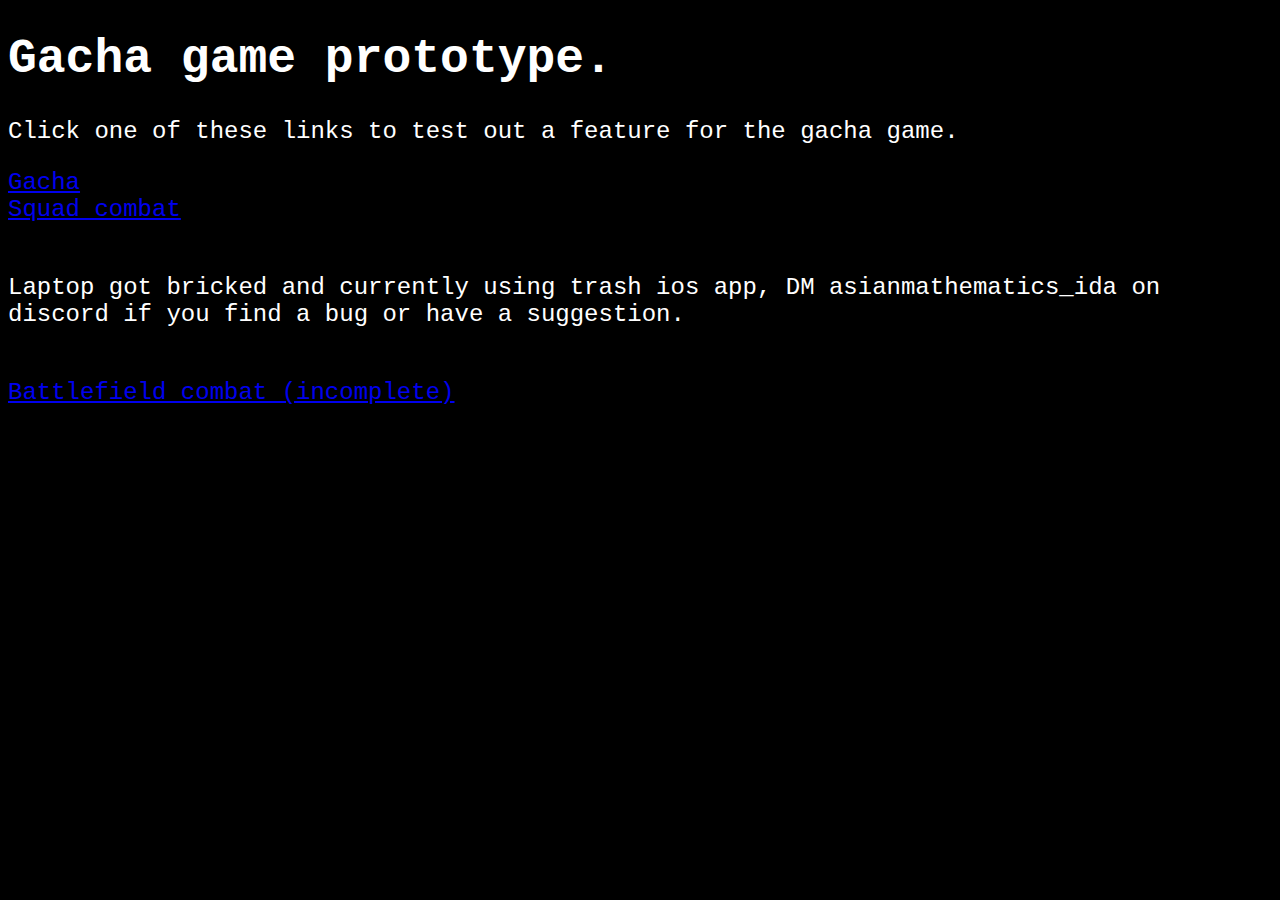
<file: index.html>
<!DOCTYPE html>
<html>
<head>
    <meta charset="UTF-8" />
    <title>Index</title>
    <style>
        body {background-color: black; color: white; font-family: 'Lucida Console', Monaco, 'Courier New', Courier, monospace; font-size: 24px;}
    </style>
</head>
<body>
    <h1>Gacha game prototype.</h1>
    <p>Click one of these links to test out a feature for the gacha game.</p>
    <a href="https://asianmathematics.github.io/gacha">Gacha</a><br> 
    <a href="https://asianmathematics.github.io/combat">Squad combat</a>
    <br><br><p>Laptop got bricked and currently using trash ios app, DM asianmathematics_ida on discord if you find a bug or have a suggestion.</p>
    <br><a href="https://asianmathematics.github.io/field">Battlefield combat (incomplete)</a>
</body>
</html>
</file>
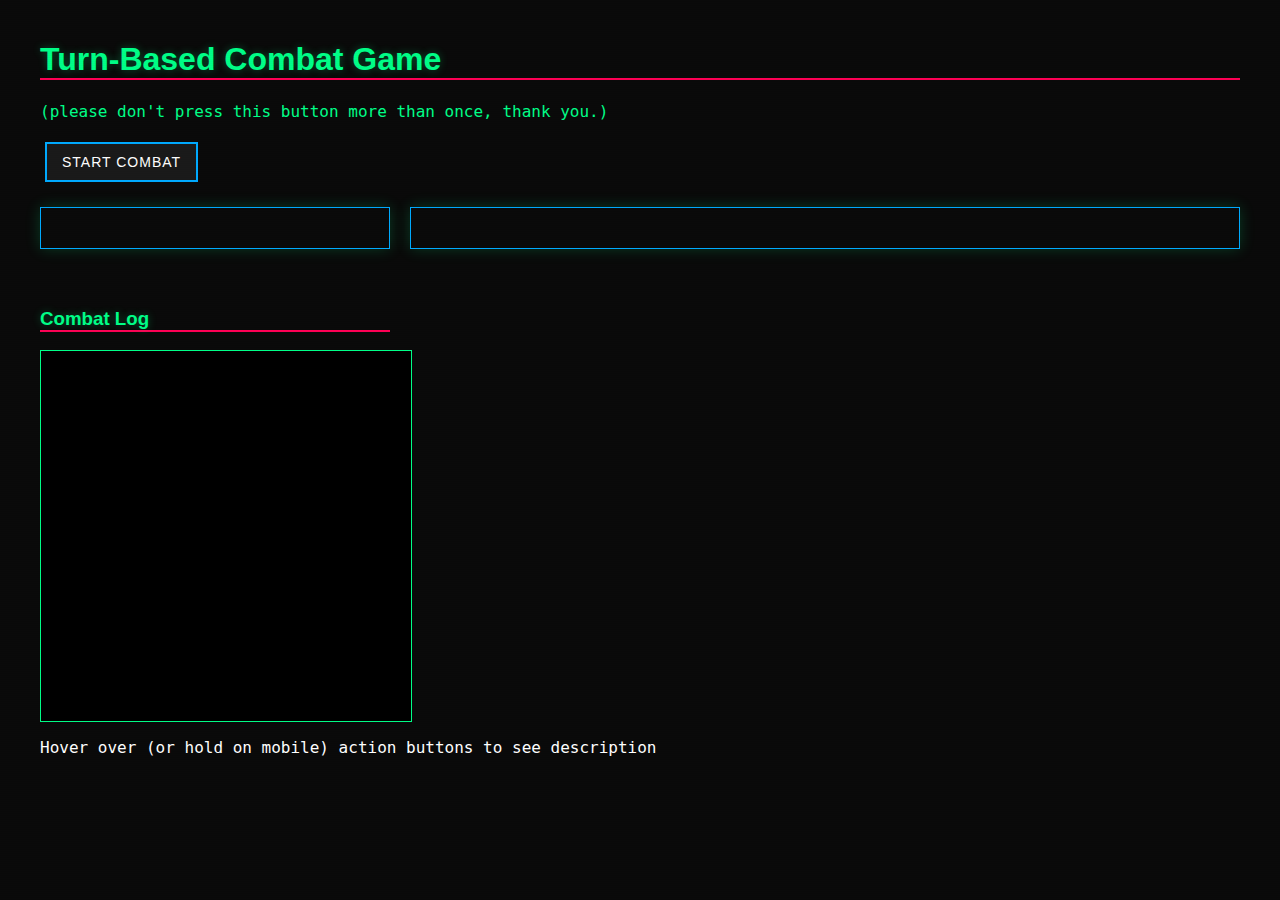
<file: combat.html>
<!DOCTYPE html>
<html lang="en">
<head>
    <meta charset="UTF-8">
    <meta name="viewport" content="width=device-width, initial-scale=1.0">
    <title>Turn-Based Combat Game</title>
    <link rel="stylesheet" href="combat.css">
</head>
<body>
    <h1>Turn-Based Combat Game</h1>
    
    <div id="game-controls">
        <p>(please don't press this button more than once, thank you.)</p>
        <button class="action-button" id="combatStart">Start Combat</button>
    </div>
    
    <div class="game-layout">
        <div class="left-column">
            <div id="selection">
            </div>
            
            <div id="message-container" class="message-container">
            </div>
            
            <div id="action-log-container">
                <h3>Combat Log</h3>
                <div id="action-log"></div>
            </div>
        </div>
        
        <div class="right-column">
            <div id="battle-container">
            </div>
        </div>
    </div>

    <p style="color:white">Hover over (or hold on mobile) action buttons to see description</p>

    <script type="module">
        import {startCombat} from './combat.js';
        window.startCombat = startCombat;
        document.getElementById('combatStart').addEventListener('click', function() {window.startCombat();});
    </script>
</body>
</html>
</file>
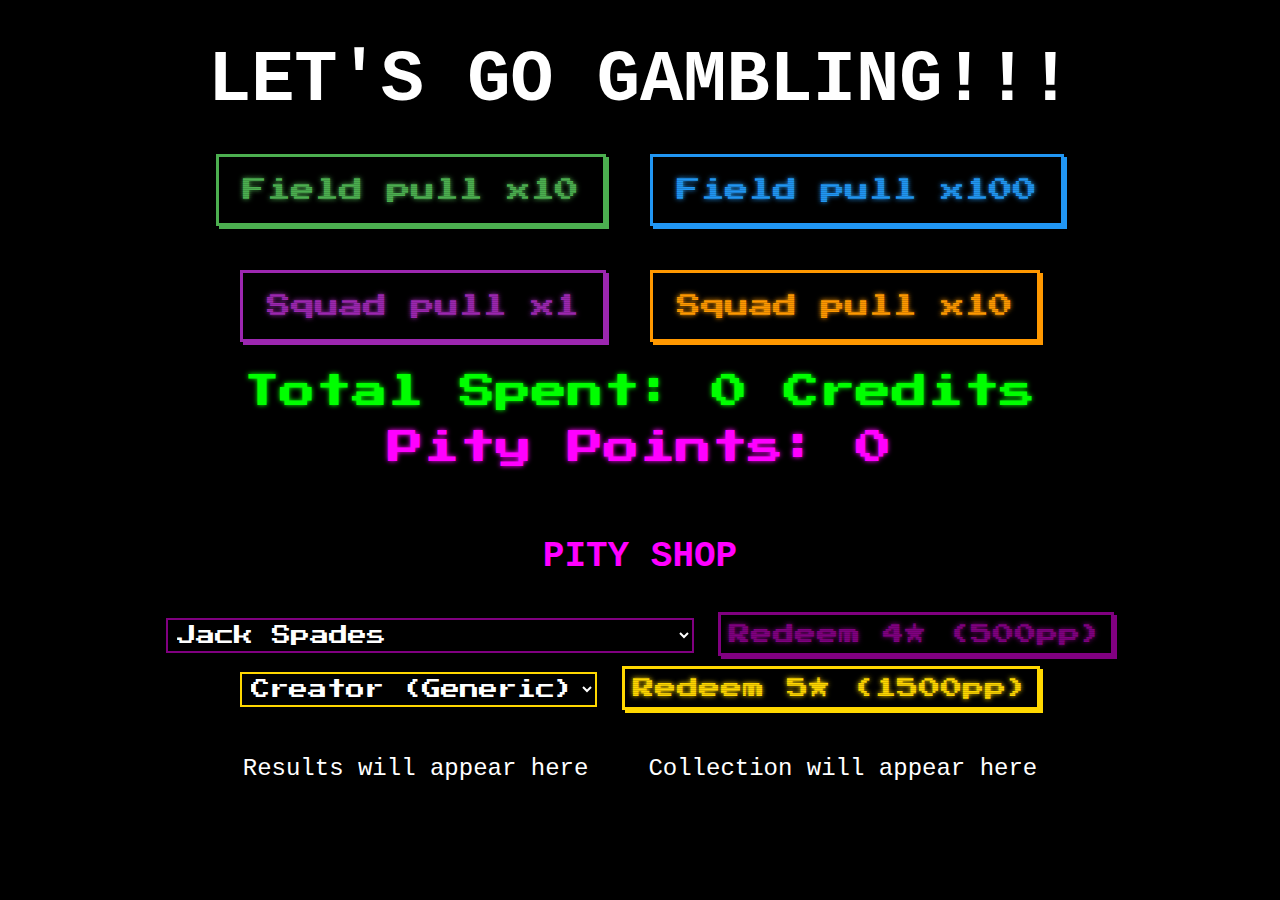
<file: gacha.html>
<!DOCTYPE html>
<html>
<head>
    <link href="https://fonts.googleapis.com/css2?family=Press+Start+2P&display=swap" rel="stylesheet">
    <link rel="stylesheet" href="gacha.css">
    <meta charset="UTF-8">
    <title>Gacha Game</title>
</head>
<body>
    <h1>LET'S GO GAMBLING!!!</h1>
    <div class="flex-container">
        <button id="field10">Field pull x10</button>
        <button id="field100">Field pull x100</button>
        <button id="squad1">Squad pull x1</button>
        <button id="squad10">Squad pull x10</button>
    </div>
    <div id="costDisplay" style="text-align: center; margin: 20px; font-size: 1.5em; color: #00ff00;">Total Spent: 0 Credits</div>
    <div id="pityDisplay" style="text-align: center; margin: 20px; font-size: 1.5em; color: #ff00ff;">Pity Points: 0</div>
    <div class="flex-container">
        <div style="text-align: center; margin: 20px;">
            <h2 style="color: #ff00ff;">PITY SHOP</h2>
            <select id="fourStarSelect" style="font-family: 'Press Start 2P'; background: black; color: white; border: 2px solid purple; margin: 5px;"></select>
            <button id="redeem4Star" style="color: purple; border-color: purple;">Redeem 4★ (500pp)</button>
            <br>
            <select id="fiveStarSelect" style="font-family: 'Press Start 2P'; background: black; color: white; border: 2px solid gold; margin: 5px;"></select>
            <button id="redeem5Star" style="color: gold; border-color: gold;">Redeem 5★ (1500pp)</button>
        </div>
    </div>
    <div class="flex-container">
        <div id="results">Results will appear here</div>
        <div id="collection">Collection will appear here</div>
    </div>
    <script type="module">
        import { initPitySystem } from './pity.js';
        initPitySystem();
    </script>
</body>
</html>
</file>
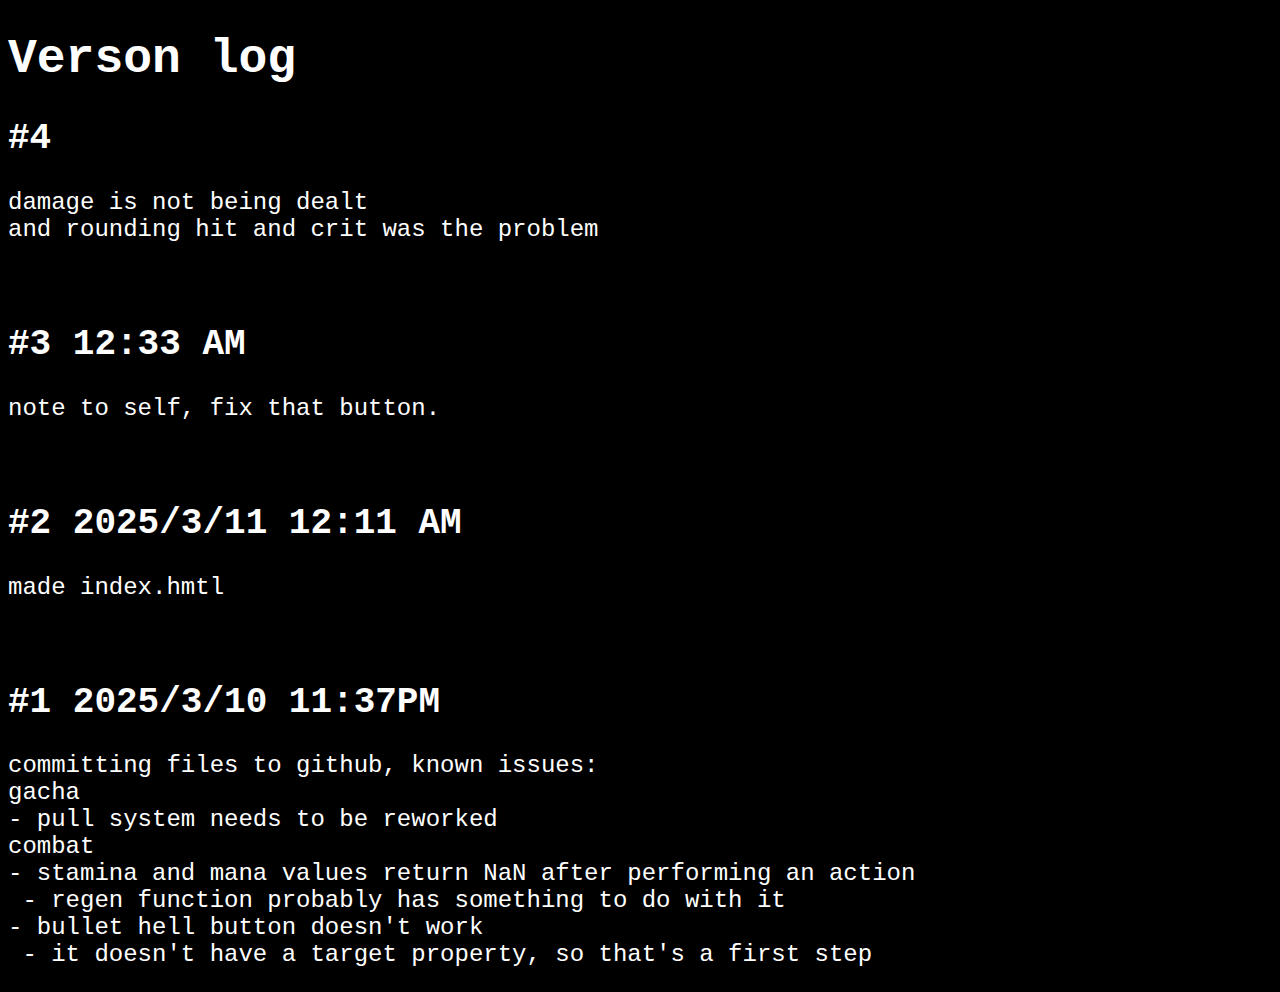
<file: version.html>
<!DOCTYPE html>
<html>
<head>
    <meta charset="UTF-8" />
    <title>Index</title>
    <style>
        body {background-color: black; color: white; font-family: 'Lucida Console', Monaco, 'Courier New', Courier, monospace; font-size: 24px;}
    </style>
</head>
<body>
    <h1>Verson log</h1>
    <h2>#4</h2>
    <p>damage is not being dealt
    <br>and rounding hit and crit was the problem</p>
    <br>
    <h2>#3 12:33 AM</h2>
    <p>note to self, fix that button.</p>
    <br>
    <h2>#2 2025/3/11 12:11 AM</h2>
    <p>made index.hmtl</p>
    <br>
    <h2>#1 2025/3/10 11:37PM</h2>
    <p>committing files to github, known issues:
    <br>gacha
    <br>- pull system needs to be reworked
        
    <br>combat
    <br>- stamina and mana values return NaN after performing an action
    <br>&nbsp;- regen function probably has something to do with it
    <br>- bullet hell button doesn't work
    <br>&nbsp;- it doesn't have a target property, so that's a first step</p>
</body>
</html>
</file>
<file: combat.css>
.battle-display,.game-layout,.left-column{gap:20px;display:flex}
#battle-container,#selection{background-color:#0a0a0a;box-shadow:0 0 15px rgba(0,255,136,0.2);padding:20px;border:1px solid #00ff88}
body{font-family:'Courier Prime',monospace;max-width:1200px;margin:0 auto;padding:20px;background:#0a0a0a;color:#00ff88;position:relative}
body::after{content:"";position:fixed;top:0;left:0;width:100%;height:100%;background:repeating-linear-gradient(0deg,rgba(0,0,0,0.15) 0px,rgba(0,0,0,0.15) 1px,transparent 1px,transparent 2px);pointer-events:none;opacity:0.1}
.hit-entry,h1,h2,h3{color:#00ff88;font-family:Orbitron,sans-serif;text-shadow:0 0 8px rgba(0,255,136,0.3);border-bottom:2px solid #ff0055}
.game-layout{flex-direction:row;margin-top:20px}
.left-column{flex:1;max-width:350px;flex-direction:column}
.right-column{flex:2}
#battle-container{border-radius:0;margin-bottom:20px;border:1px solid #00aaff}
.battle-display{justify-content:space-between}
.team{flex:1;padding:15px;border-radius:0;background:#111}
.player-team{border:2px solid #00aaff}
.enemy-team{border:2px solid #ff0055}
.modifier-list li,.unit{background:linear-gradient(15deg,#0a0a0a,#1a1a1a)}
.unit{border:1px solid #00ff88;border-radius:0;padding:10px;margin-bottom:10px;color:#e0e0e0;box-shadow:inset 0 0 12px rgba(0,255,136,0.1)}
.unit.defeated{opacity:.5;background-color:#000}
.unit-name{font-weight:700;font-size:.9em;margin-bottom:5px;color:#00ff88}
.unit.back{border-left:4px solid #ff0055;background-color:#1a0a14}
.unit.back .unit-name{color:#ff0055}
.position-indicator{font-size:.6em;color:#ff0055;font-style:italic;margin-bottom:5px}
.action-button,button#back{color:#fff;padding:10px 15px;cursor:pointer;font-family:Orbitron,sans-serif}
#selection{border-radius:0;color:#00ff88;border:1px solid #00aaff}
.action-button{background:#1a1a1a;border:2px solid #00aaff;margin:5px;border-radius:0;font-size:14px;position:relative;letter-spacing:1px;text-transform:uppercase}
.action-button:hover{background:#002233;text-shadow:0 0 8px #00aaff}
.action-button.disabled{background-color:#333;cursor:not-allowed}
form#targetSelection{margin-bottom:15px}
form#targetSelection div{margin:10px 0}
button#back{background-color:#ff0055;border:none;border-radius:0}
.message-container{position:relative;z-index:100;max-width:100%}
.message{margin-bottom:10px;padding:12px 16px;border-radius:0;box-shadow:0 2px 4px rgba(0,0,0,.4);animation:.3s ease-out fadeIn;border:1px solid}
.info-message{background-color:#1a365d;color:#00aaff;border-color:#00aaff}
.success-message{background-color:#1b5e20;color:#00ff88;border-color:#00ff88}
.error-message{background-color:#5d1a1a;color:#ff0055;border-color:#ff0055}
.warning-message{background-color:#332100;color:#ffd740;border-color:#ffd740}
.stat-row{margin-bottom:6px}
.stat-label{display:flex;justify-content:space-between;font-size:.7em;margin-bottom:2px;color:#00aaff}
.stat-bar-container{width:100%;height:7px;background-color:#252525;border-radius:0;overflow:hidden}
.stat-bar{height:100%;border-radius:0;transition:width .3s ease-in-out}
.hp-bar,.player-team .hp-bar{background-color:#ff0055}
.stamina-bar{background-color:#00ff88}
.mana-bar{background-color:#00aaff}
.energy-bar{background-color:#ffd740}
.timer-bar{background-color:#9c27b0}
.enemy-team .hp-bar{background-color:#ff0055}
.unit.defeated .stat-bar{background-color:#333}
.modifiers-container{background-color:#1a1a1a;border-radius:0;box-shadow:0 0 10px rgba(0,255,136,0.2);padding:15px;margin-bottom:20px;color:#00ff88;border:1px solid #00ff88}
.modifier-list{list-style:none;padding:0}
.modifier-list li{margin-bottom:5px;padding:5px;border-radius:0;border-left:3px solid #ff0055}
.modifier-target{font-weight:700;color:#00aaff}
.modifier-duration{color:#ff0055}
.modifier-caster{color:#00ff88;font-size:0.9em;display:block;margin-bottom:3px;}
.modifier-name{color:#fff;font-weight:bold;cursor:help;position:relative;display:inline-block;}
.modifier-name:hover::after{content:attr(data-tooltip);position:absolute;bottom:100%;left:50%;transform:translateX(-50%);background-color:#0a0a0a;color:#00ff88;padding:8px 12px;border-radius:0;white-space:pre-line;z-index:1000;width:max-content;max-width:300px;box-shadow:0 0 15px rgba(0,255,136,0.3);font-family:'Courier Prime',monospace;font-size:14px;border:1px solid #00ff88}
.modifier-targets, .modifier-duration{font-size:0.85em;color:#bdbdbd;margin-top:3px;}
.modifier-duration{color:#ff0055;}
li.modifier-item{display:flex;align-items:center;gap:0.5em;flex-wrap:nowrap;}
li.modifier-item > *{display:inline-block;}
.action-button[data-tooltip]:hover::after{content:attr(data-tooltip);position:absolute;bottom:100%;left:50%;transform:translateX(-50%);background-color:#0a0a0a;color:#00ff88;padding:5px 10px;border-radius:0;white-space:pre-line;z-index:1000;width:max-content;max-width:300px;box-shadow:0 0 15px rgba(0,255,136,0.3);border:1px solid #00ff88}
#action-log-container{width:100%}#action-log{background-color:#000;color:#00ff88;font-family:'Courier Prime',monospace;border:1px solid #00ff88;padding:10px;height:350px;overflow-y:auto;font-size:14px;line-height:1.4;border-radius:0;width:100%}
.log-entry{margin-bottom:4px;padding:2px 5px;border-radius:0;word-wrap:break-word}
.turn-entry{background-color:#002233;color:#00aaff;padding:5px;margin-top:5px;border-left:3px solid #00aaff}
.action-entry{color:#00ff88}
.miss-entry{color:#666;font-style:italic}
.crit-entry{color:#ffd740;font-weight:700}
.buff-entry{color:#00ff88}
.debuff-entry{color:#ff0055}
.skip-entry{color:#555;font-style:italic}
.warning-entry{color:#ffd740}
.info-entry{color:#00aaff}
@media (max-width:900px){
    .game-layout{flex-direction:column}
    .left-column{max-width:100%;order:1}
    .right-column{order:2}
    #action-log{height:150px;}
    #battle-container{margin-bottom:20px}
}
@keyframes fadeIn{
    from{opacity:0;transform:translateY(-20px)}
    to{opacity:1;transform:translateY(0)}
}
/*
.damage-entry{color:#e74c3c;}
.defeat-entry{color:#c0392b;font-weight:bold;}
.success-entry{color:#27ae60;font-weight:bold;}
.error-entry{color:#c0392b;}*/
</file>
<file: gacha.css>
body{background-color:black;color: white;font-family:'Lucida Console', Monaco, 'Courier New', Courier, monospace;font-size:24px;margin:0;padding:20px;}
h1{font-size:3em;text-align:center;margin:20px 0;}
button{height:3em;width:auto;padding:0 1em;font-family:'Press Start 2P', cursive;font-size:1em;margin:0.5em;cursor:pointer;border:3px solid;background-color:#000000;text-shadow:0 0 5px currentColor;box-shadow:3px 3px 0;transition:all 0.1s ease;position:relative;}
button:hover{transform:translate(-2px, -2px);box-shadow:5px 5px 0;}
button:active{transform:translate(1px, 1px);box-shadow:1px 1px 0;}
#field10{color:#4CAF50;border-color:#4CAF50;box-shadow:3px 3px 0 #4CAF50;}
#field100{color:#2196F3;border-color:#2196F3;box-shadow:3px 3px 0 #2196F3;}
#squad1{color:#9C27B0;border-color:#9C27B0;box-shadow:3px 3px 0 #9C27B0;}
#squad10{color:#FF9800;border-color:#FF9800;box-shadow:3px 3px 0 #FF9800;}
button::after{content:"";position:absolute;top:0;left:0;width:100%;height:100%;background:repeating-linear-gradient(0deg,rgba(0, 0, 0, 0.15) 0px,rgba(0, 0, 0, 0.15) 1px,transparent 1px,transparent 2px);pointer-events:none;}
.flex-container{display:flex;justify-content:center;flex-wrap:wrap;gap:20px;margin:20px 0;}
#results, #collection{margin:0 20px;max-width:400px;word-break:break-word;}
#costDisplay, #pityDisplay{text-align:center;margin:20px;font-size:1.5em;text-shadow:0 0 5px currentColor;font-family:'Press Start 2P', cursive;}
#costDisplay{color:#00ff00;}
#pityDisplay{color:#ff00ff;}
select{font-size:0.8em;padding:5px;margin:10px;background:#000000;border:2px solid;color:white;}
#redeem4Star, #redeem5Star{font-size:0.9em;height:auto;padding:8px;margin:5px;}
#redeem4Star:hover{color:#ff00ff !important;border-color:#ff00ff !important;}
#redeem5Star:hover{color:#ffff00 !important;border-color:#ffff00 !important;}
</file>
